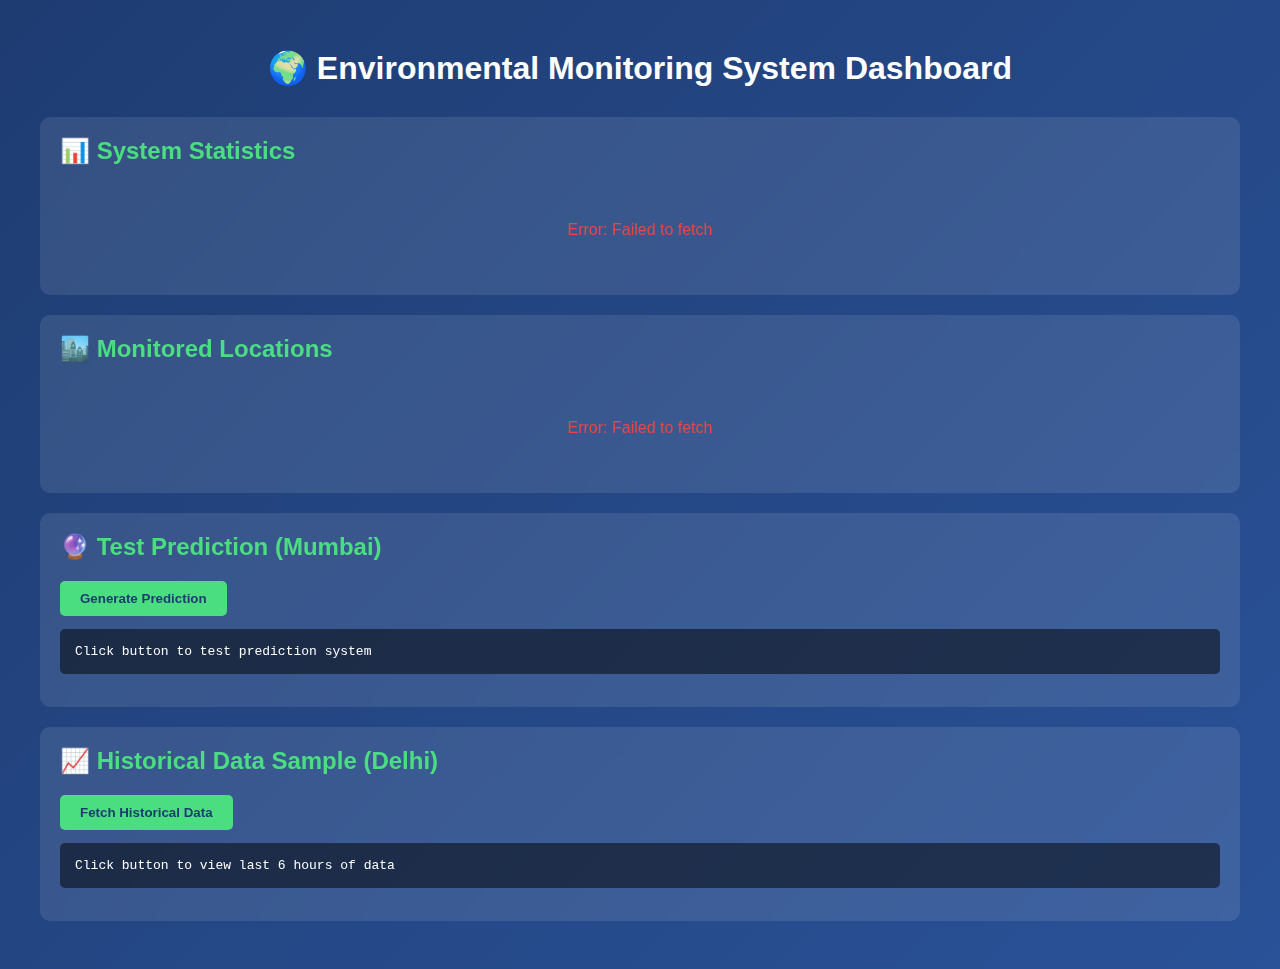
<file: static/dashboard.html>
<!DOCTYPE html>
<html lang="en">
<head>
    <meta charset="UTF-8">
    <meta name="viewport" content="width=device-width, initial-scale=1.0">
    <title>System Dashboard</title>
    <style>
        body {
            font-family: 'Segoe UI', Tahoma, Geneva, Verdana, sans-serif;
            background: linear-gradient(135deg, #1e3c72 0%, #2a5298 100%);
            color: #fff;
            padding: 20px;
        }
        .container {
            max-width: 1200px;
            margin: 0 auto;
        }
        h1 { text-align: center; margin-bottom: 30px; }
        .card {
            background: rgba(255, 255, 255, 0.1);
            border-radius: 10px;
            padding: 20px;
            margin-bottom: 20px;
            backdrop-filter: blur(10px);
        }
        .card h2 {
            margin-top: 0;
            color: #4ade80;
        }
        .stats {
            display: grid;
            grid-template-columns: repeat(auto-fit, minmax(200px, 1fr));
            gap: 15px;
        }
        .stat-box {
            background: rgba(0, 0, 0, 0.3);
            padding: 15px;
            border-radius: 8px;
            text-align: center;
        }
        .stat-value {
            font-size: 32px;
            font-weight: bold;
            color: #4ade80;
        }
        .stat-label {
            font-size: 14px;
            opacity: 0.8;
            margin-top: 5px;
        }
        .location-item {
            background: rgba(0, 0, 0, 0.2);
            padding: 10px;
            margin: 5px 0;
            border-radius: 5px;
            display: flex;
            justify-content: space-between;
        }
        .btn {
            background: #4ade80;
            color: #1e3c72;
            border: none;
            padding: 10px 20px;
            border-radius: 5px;
            cursor: pointer;
            font-weight: bold;
        }
        .btn:hover { background: #22c55e; }
        pre {
            background: rgba(0, 0, 0, 0.5);
            padding: 15px;
            border-radius: 5px;
            overflow-x: auto;
        }
        .loading { text-align: center; padding: 20px; }
        .emoji { font-size: 24px; }
    </style>
</head>
<body>
    <div class="container">
        <h1>🌍 Environmental Monitoring System Dashboard</h1>
        
        <div class="card">
            <h2>📊 System Statistics</h2>
            <div id="stats" class="loading">Loading...</div>
        </div>
        
        <div class="card">
            <h2>🏙️ Monitored Locations</h2>
            <div id="locations" class="loading">Loading...</div>
        </div>
        
        <div class="card">
            <h2>🔮 Test Prediction (Mumbai)</h2>
            <button class="btn" onclick="testPrediction()">Generate Prediction</button>
            <pre id="prediction">Click button to test prediction system</pre>
        </div>
        
        <div class="card">
            <h2>📈 Historical Data Sample (Delhi)</h2>
            <button class="btn" onclick="testHistorical()">Fetch Historical Data</button>
            <pre id="historical">Click button to view last 6 hours of data</pre>
        </div>
    </div>

    <script>
        const API_BASE = 'http://localhost:5000/api';

        async function loadStats() {
            try {
                const response = await fetch(`${API_BASE}/stats`);
                const data = await response.json();
                
                const statsHTML = `
                    <div class="stats">
                        <div class="stat-box">
                            <div class="stat-value">${data.database.total_readings || 0}</div>
                            <div class="stat-label">Total Readings</div>
                        </div>
                        <div class="stat-box">
                            <div class="stat-value">${data.database.unique_locations || 0}</div>
                            <div class="stat-label">Monitored Cities</div>
                        </div>
                        <div class="stat-box">
                            <div class="stat-value">${data.cache_size || 0}</div>
                            <div class="stat-label">Cached Items</div>
                        </div>
                        <div class="stat-box">
                            <div class="stat-value">5 min</div>
                            <div class="stat-label">Collection Interval</div>
                        </div>
                    </div>
                    <p style="margin-top: 20px; opacity: 0.8;">
                        <strong>Oldest:</strong> ${data.database.oldest_reading || 'N/A'}<br>
                        <strong>Newest:</strong> ${data.database.newest_reading || 'N/A'}
                    </p>
                `;
                
                document.getElementById('stats').innerHTML = statsHTML;
            } catch (error) {
                document.getElementById('stats').innerHTML = `<p style="color: #ef4444;">Error: ${error.message}</p>`;
            }
        }

        async function loadLocations() {
            try {
                const response = await fetch(`${API_BASE}/locations/monitored`);
                const data = await response.json();
                
                if (data.success && data.locations) {
                    let html = '';
                    data.locations.forEach(loc => {
                        html += `
                            <div class="location-item">
                                <div>
                                    <strong>${loc.name}</strong><br>
                                    <small>${loc.latest_reading}</small>
                                </div>
                                <div style="text-align: right;">
                                    <span class="emoji">🌡️</span> ${loc.temp_c}°C<br>
                                    <span class="emoji">💧</span> ${loc.humidity}%
                                </div>
                            </div>
                        `;
                    });
                    document.getElementById('locations').innerHTML = html;
                } else {
                    document.getElementById('locations').innerHTML = '<p>No data available</p>';
                }
            } catch (error) {
                document.getElementById('locations').innerHTML = `<p style="color: #ef4444;">Error: ${error.message}</p>`;
            }
        }

        async function testPrediction() {
            document.getElementById('prediction').textContent = 'Generating prediction...';
            try {
                const response = await fetch(`${API_BASE}/predict/Mumbai`);
                const data = await response.json();
                document.getElementById('prediction').textContent = JSON.stringify(data, null, 2);
            } catch (error) {
                document.getElementById('prediction').textContent = `Error: ${error.message}`;
            }
        }

        async function testHistorical() {
            document.getElementById('historical').textContent = 'Fetching data...';
            try {
                const response = await fetch(`${API_BASE}/historical/Delhi?hours=6`);
                const data = await response.json();
                document.getElementById('historical').textContent = JSON.stringify(data, null, 2);
            } catch (error) {
                document.getElementById('historical').textContent = `Error: ${error.message}`;
            }
        }

        // Load data on page load
        loadStats();
        loadLocations();

        // Refresh every 30 seconds
        setInterval(() => {
            loadStats();
            loadLocations();
        }, 30000);
    </script>
</body>
</html>
</file>
